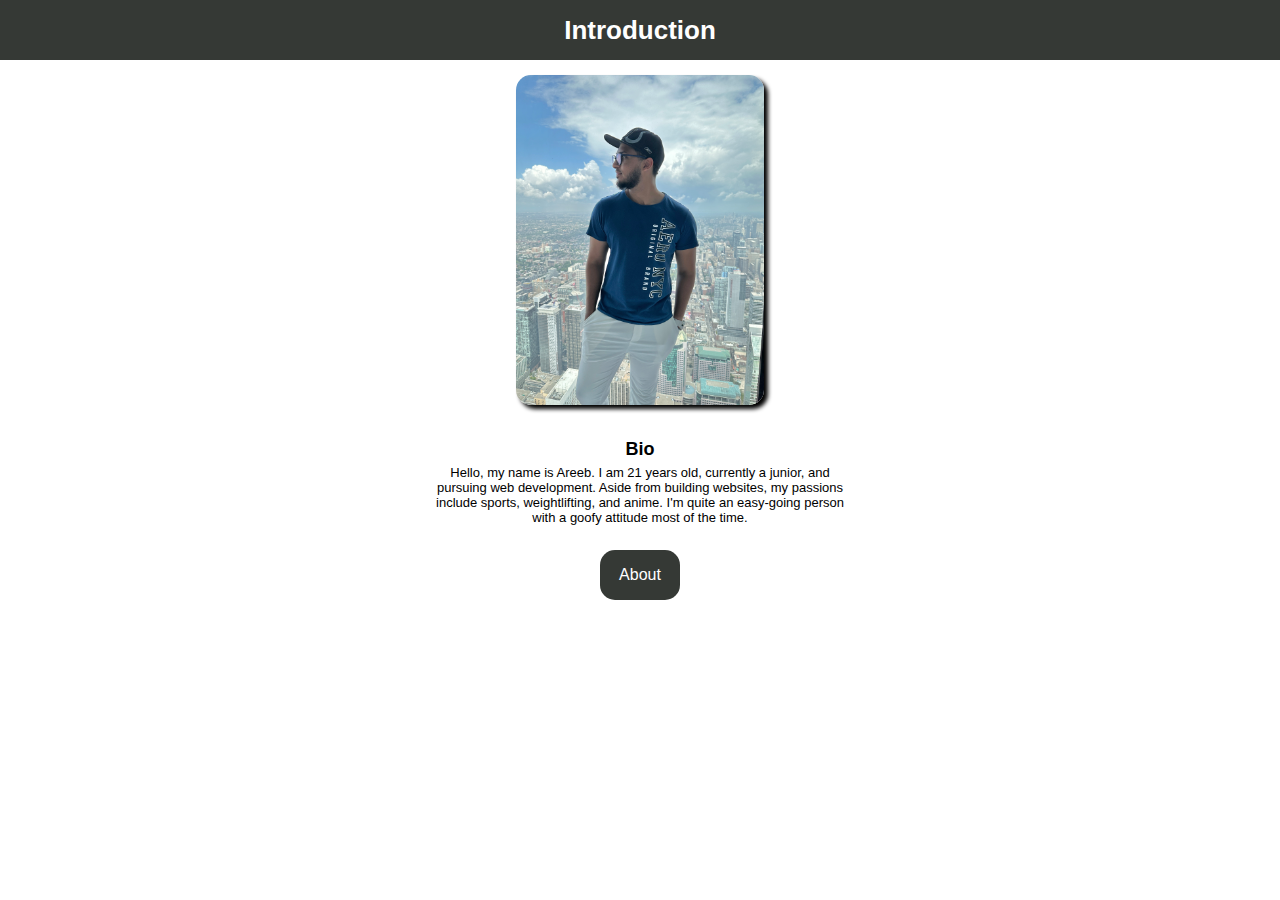
<file: index.html>
<!DOCTYPE html>
<html lang="en">
<head>
    <meta charset="UTF-8">
    <meta name="viewport" content="width=device-width, initial-scale=1.0">
    <title>Home</title>
    <link rel="stylesheet" href="style.css">
</head>
<body>
    <nav>
        <h1>Introduction</h1>
    </nav>

    <div class="wrapper">

        <div class="imageContainer">
            <img src="mypic.jpeg" alt="image of myslef">
        </div>

        <h2>Bio</h2>

        <p id="bio">Hello, my name is Areeb. I am 21 years old, currently a junior, and <br>
        pursuing web development. Aside from building websites, my passions <br>
        include sports, weightlifting, and anime. I'm quite an easy-going person <br>
        with a goofy attitude most of the time. </p>
        
        <div class="link">
            <a href="about.html">About</a>
        </div>
    
    </div>
</body>
</html>
</file>
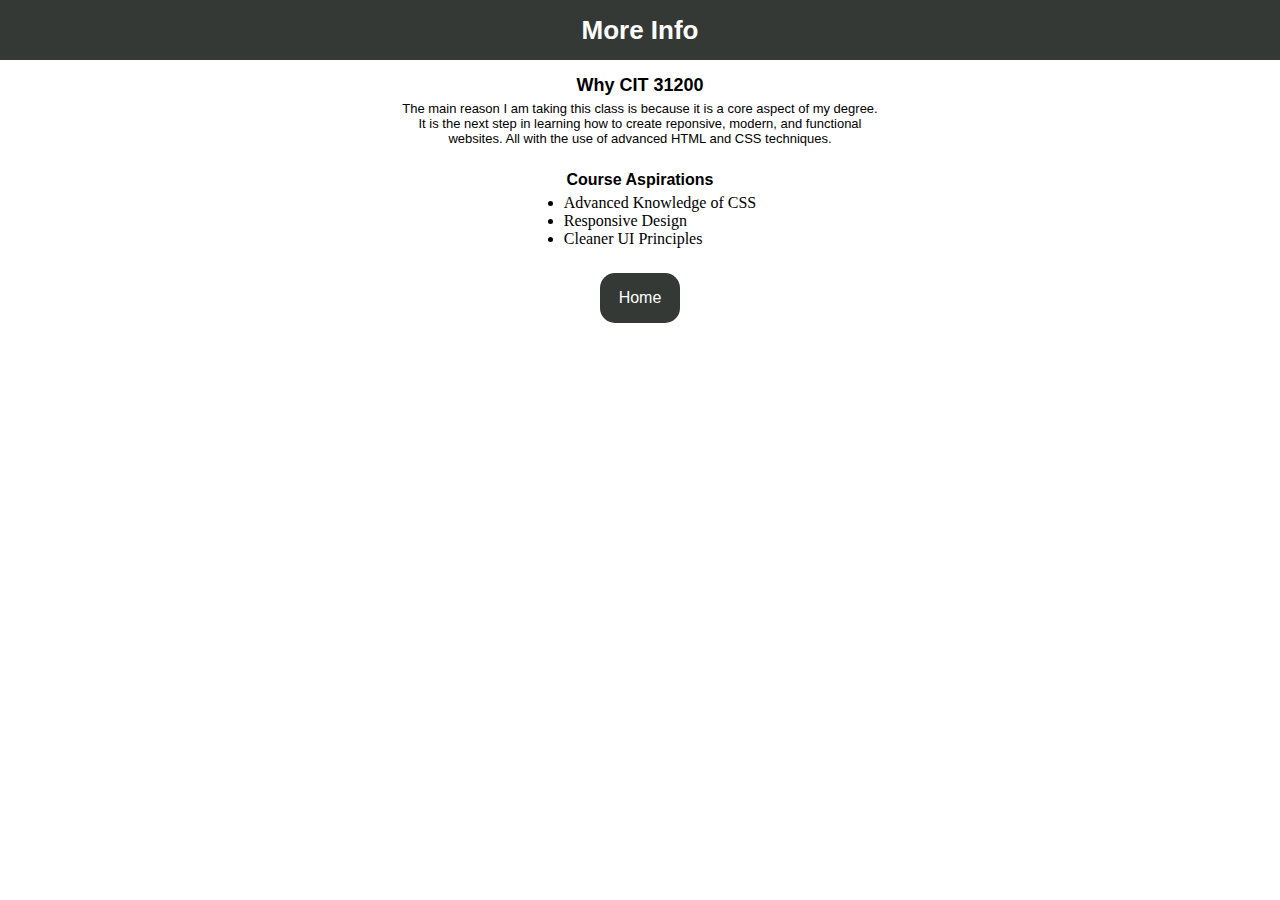
<file: about.html>
<!DOCTYPE html>
<html lang="en">
<head>
    <meta charset="UTF-8">
    <meta name="viewport" content="width=device-width, initial-scale=1.0">
    <title>About</title>
    <link rel="stylesheet" href="style.css">
</head>
<body>
    <nav>
        <h1>More Info</h1>
    </nav>

    <div class="wrapper">

        <h2>Why CIT 31200</h2>

        <p id="purpose">
            The main reason I am taking this class is because it is a core aspect of my degree. <br>
            It is the next step in learning how to create reponsive, modern, and functional <br>
            websites. All with the use of advanced HTML and CSS techniques. 
        </p>

        <h3 style="font-size: medium;">Course Aspirations</h3>

        <ul>
            <li>Advanced Knowledge of CSS</li>
            <li>Responsive Design</li>
            <li>Cleaner UI Principles </li>
        </ul>

        <div class="link">
            <a href="index.html">Home</a>
        </div>

       

    </div>
    
</body>
</html>
</file>
<file: style.css>
* {
    margin: 0 auto;
}

nav {
    height: 40px;
    background-color: #353935;
    color: white;
    padding: 10px;
    display: flex;
    align-items: center;
    justify-content: center;
    font-family: Verdana, sans-serif;
    font-size: small;
}

.wrapper {
    padding: 15px;
    display: flex;
    flex-direction: column;
    align-items: center;
    justify-content: center;
}

.link {
    height: 50px;
    width: 80px;
    background-color: #353935;
    display: flex;
    align-items: center;
    justify-content: center;
    border-radius: 15px;
}

a {
    text-decoration: none;
    font-family: 'Segoe UI', sans-serif;
    color: white;
}

img {
    height: 330px;
    border-radius: 15px;
    margin-bottom: 30px;
    box-shadow: 4px 4px 4px;
}

#bio {
    font-family: Verdana, sans-serif;
    font-size: small;
    text-align: center;
    margin-bottom: 25px;
}

a:hover {
    font-size: large;
    text-decoration: underline;
}

h2, h3 {
    font-family: Verdana, sans-serif;
    font-size: large;
    margin-bottom: 5px;
}

#purpose {
    text-align: center;
    font-family: Verdana, sans-serif;
    font-size: small;
    margin-bottom: 25px;
}

li {
    text-decoration: none;
}

ul {
    margin-bottom: 25px;
}
</file>
